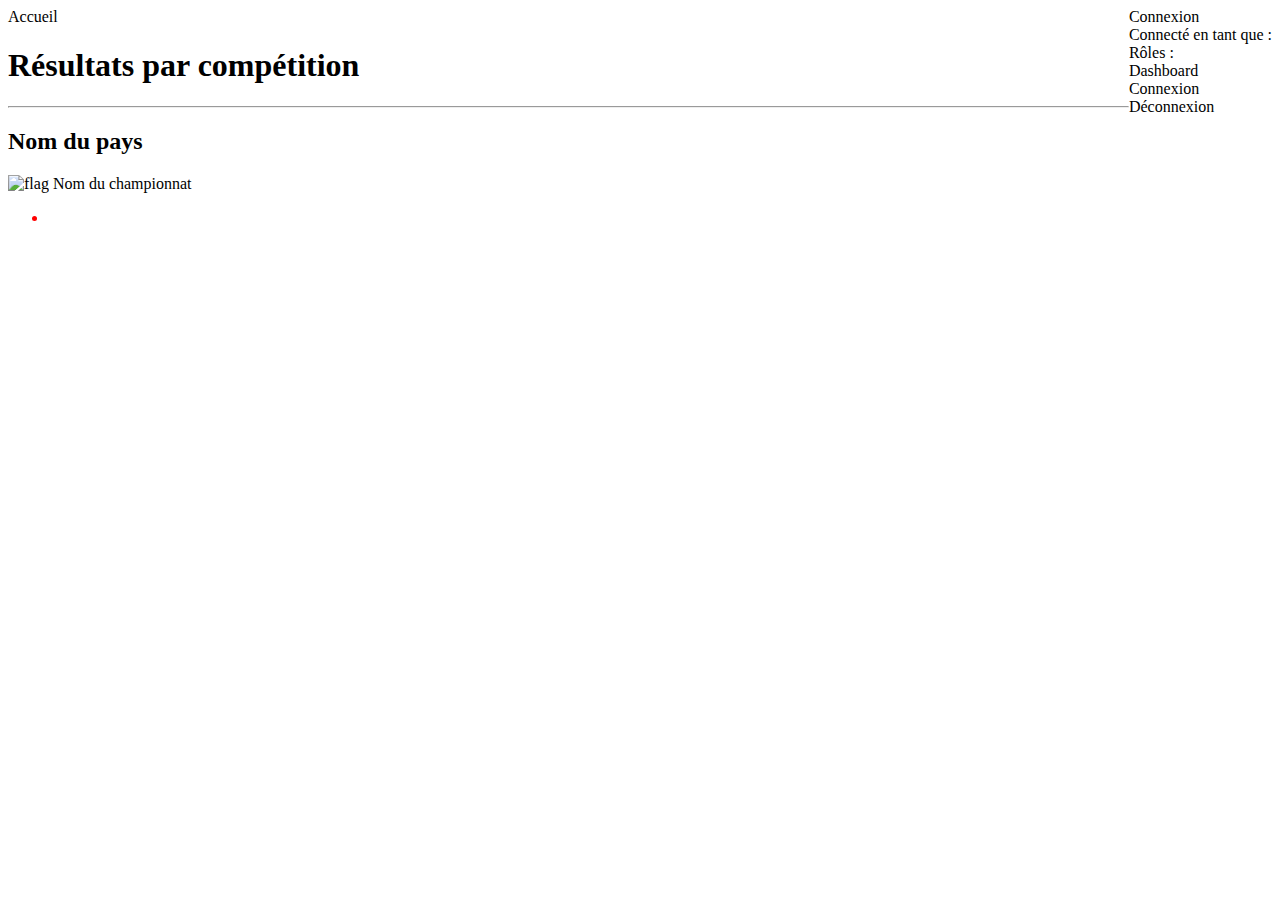
<file: GestionChampionnat/src/main/resources/templates/index.html>
<!DOCTYPE html>
<html xmlns:th="http://www.thymeleaf.org"
xmlns:sec="http://www.thymeleaf.org/extras/spring-security">
<head>
    <meta charset="UTF-8">
    <title>Résultats par compétition</title>
    <link rel="stylesheet" data-th-href="@{/css/style.css}" />
    <link rel="stylesheet" href="https://cdnjs.cloudflare.com/ajax/libs/font-awesome/4.7.0/css/font-awesome.min.css">
</head>
<header>
    <nav>
        <a data-th-href="@{/}">Accueil</a>

        <div style="float: right;">
            <div data-th-if="${#authorization.expression('isAnonymous()')}">
                <a data-th-href="@{/connexion}">Connexion</a>
            </div>

            <div data-th-if="${#authorization.expression('isAuthenticated()')}">
                <div>
                    Connecté en tant que : <span data-sec-authentication="name"></span><br/>
                    Rôles : <span data-th-text="${#authentication.authorities[0]}"></span>
                </div>

                <span data-th-if="${#authorization.expression('hasRole(''ADMIN'')')}">
                    <a data-th-href="@{/admin/dashboard}">Dashboard</a>
                </span>
                <div data-th-if="${#authorization.expression('isAnonymous()')}">
                    <a data-th-href="@{/connexion}">Connexion</a>
                </div>
                <a data-th-href="@{/logout}">Déconnexion</a>
            </div>
        </div>
    </nav>

</header>
<body>
<main>
    <h1>Résultats par compétition</h1>
    <hr>
    <div data-th-each="entry : ${countryChampionshipTeams}" class="championship-section">
        <h2 data-th-text="${entry.key.name}">Nom du pays</h2>

        <div class="championships">
            <a data-th-each="championShip : ${entry.value.keySet()}"
               data-th-href="@{/championship/{id}(id=${championShip.id})}">
                <img data-th-src="@{'/images/flags/' + ${entry.key.name.toLowerCase()} + '.png'}" alt="flag" />
                <span data-th-text="${championShip.name}">Nom du championnat</span>
            </a>
        </div>
    </div>

    <div data-th-if="${errors}">
        <ul>
            <li data-th-each="error : ${errors}" data-th-text="${error}" style="color: red;"></li>
        </ul>
    </div>
</main>
</body>
</html>
</file>
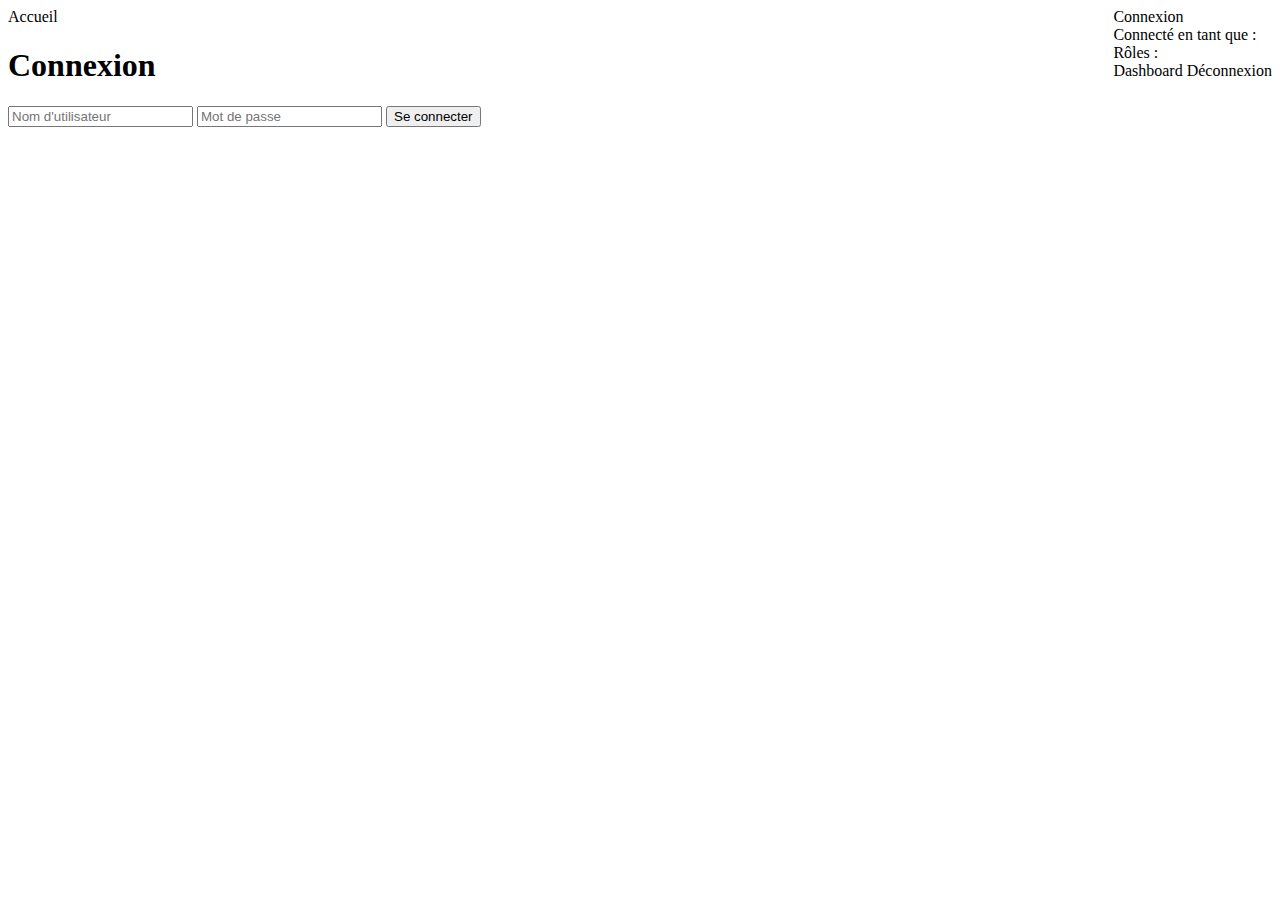
<file: GestionChampionnat/src/main/resources/templates/login.html>
<!DOCTYPE html>
<html lang="fr" xmlns:th="http://www.thymeleaf.org">
<head>
    <meta charset="UTF-8">
    <link rel="stylesheet" data-th-href="@{/css/style.css}" />
    <link rel="stylesheet" href="https://cdnjs.cloudflare.com/ajax/libs/font-awesome/4.7.0/css/font-awesome.min.css">

    <title>Gestion Championnat</title>
</head>
<body>
<header>
    <nav>
        <a data-th-href="@{/}">Accueil</a>

        <div style="float: right;">
            <div data-th-if="${#authorization.expression('isAnonymous()')}">
                <a data-th-href="@{/connexion}">Connexion</a>
            </div>

            <div data-th-if="${#authorization.expression('isAuthenticated()')}">
                <div>
                    Connecté en tant que : <span data-sec-authentication="name"></span><br/>
                    Rôles : <span data-th-text="${#authentication.authorities[0]}"></span>
                </div>

                <span data-th-if="${#authorization.expression('hasRole(''ADMIN'')')}">
                    <a data-th-href="@{/admin/dashboard}">Dashboard</a>
                </span>
                <a data-th-href="@{/logout}">Déconnexion</a>
            </div>
        </div>
    </nav>

</header>
<main>
    <h1>Connexion</h1>
    <form data-th-action="@{/connexion}" method="post">
        <input type="text" name="username" placeholder="Nom d'utilisateur" />
        <input type="password" name="password" placeholder="Mot de passe" />
        <button type="submit">Se connecter</button>
    </form>
</main>
</body>
</html>
</file>
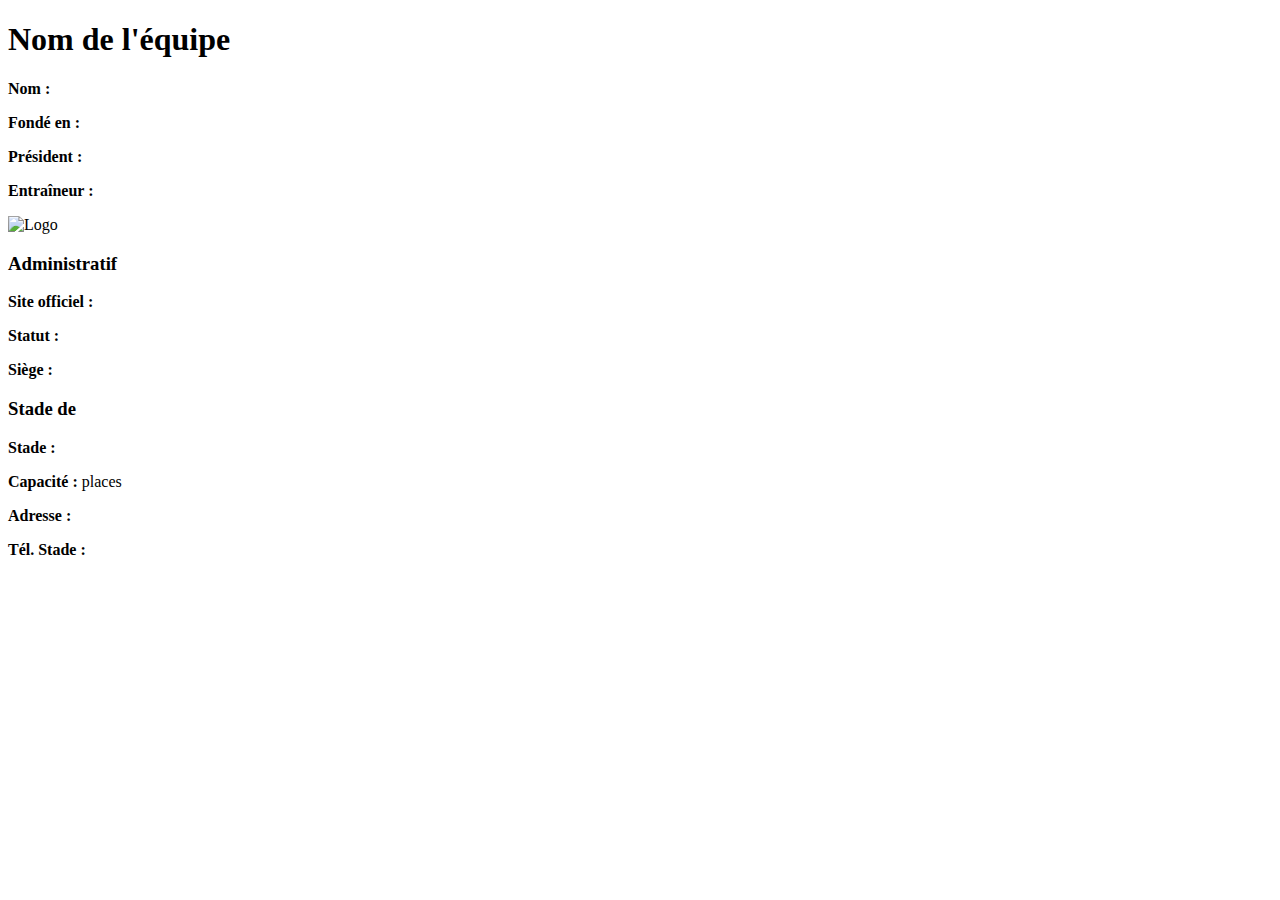
<file: GestionChampionnat/src/main/resources/templates/teams_details.html>
<!DOCTYPE html>
<html xmlns:th="http://www.thymeleaf.org">
<head>
    <title>Détails de l'équipe</title>
    <link rel="stylesheet" th:href="@{/css/style.css}">
</head>
<body>
<div class="team-container">
    <h1 th:text="${team.name}">Nom de l'équipe</h1>

    <div class="header-section">
        <div class="team-info">
            <p><strong>Nom :</strong> <span th:text="${team.name}"></span></p>
            <p><strong>Fondé en :</strong> <span th:text="${#temporals.format(team.creationDate, 'yyyy')}"></span></p>
            <p><strong>Président :</strong> <span th:text="${team.president}"></span></p>
            <p><strong>Entraîneur :</strong> <span th:text="${team.coach}"></span></p>
        </div>
        <div class="team-logo">
            <img th:src="@{${team.logo}}" alt="Logo" style="max-height: 120px;">
        </div>
    </div>

    <div class="admin-section">
        <h3>Administratif</h3>
        <p><strong>Site officiel :</strong> <a th:href="${team.webSite}" th:text="${team.webSite}"></a></p>
        <p><strong>Statut :</strong> <span th:text="${team.status}"></span></p>
        <p><strong>Siège :</strong> <br>
            <span th:text="${team.siege}"></span>
        </p>
    </div>

    <div class="stadium-section" th:if="${team.stadium != null}">
        <h3>Stade de <span th:text="${team.name}"></span></h3>
        <p><strong>Stade :</strong> <span th:text="${team.stadium.name}"></span></p>
        <p><strong>Capacité :</strong> <span th:text="${team.stadium.capacity}"></span> places</p>
        <p><strong>Adresse :</strong> <span th:text="${team.stadium.address}"></span></p>
        <p><strong>Tél. Stade :</strong> <span th:text="${team.stadium.phone}"></span></p>
    </div>
</div>
</body>
</html>
</file>
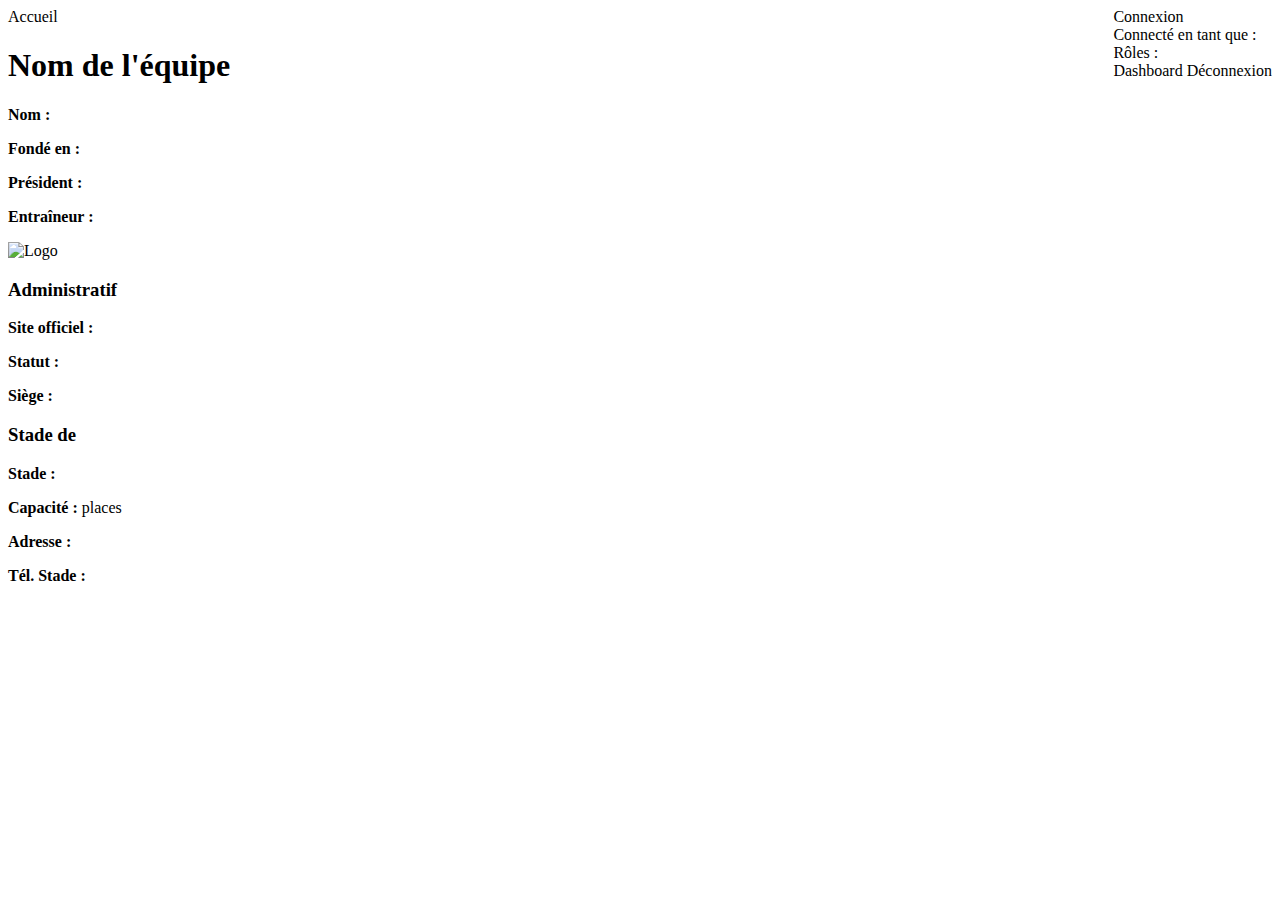
<file: GestionChampionnat/src/main/resources/templates/teamsdetails.html>
<!DOCTYPE html>
<html xmlns:th="http://www.thymeleaf.org">
<head>
    <title>Détails de l'équipe</title>
    <link rel="stylesheet" data-th-href="@{/css/style.css}" />
    <link rel="stylesheet" href="https://cdnjs.cloudflare.com/ajax/libs/font-awesome/4.7.0/css/font-awesome.min.css">
</head>
<header>
    <nav>
        <a data-th-href="@{/}">Accueil</a>

        <div style="float: right;">
            <div data-th-if="${#authorization.expression('isAnonymous()')}">
                <a data-th-href="@{/connexion}">Connexion</a>
            </div>

            <div data-th-if="${#authorization.expression('isAuthenticated()')}">
                <div>
                    Connecté en tant que : <span data-sec-authentication="name"></span><br/>
                    Rôles : <span data-th-text="${#authentication.authorities[0]}"></span>
                </div>

                <span data-th-if="${#authorization.expression('hasRole(''ADMIN'')')}">
                    <a data-th-href="@{/admin/dashboard}">Dashboard</a>
                </span>
                <a data-th-href="@{/logout}">Déconnexion</a>
            </div>
        </div>
    </nav>

</header>
<body>
<main>
    <div class="team-container">
        <h1 data-th-text="${team.name}">Nom de l'équipe</h1>

        <div class="header-section">
            <div class="team-info">
                <p><strong>Nom :</strong> <span data-th-text="${team.name}"></span></p>
                <p><strong>Fondé en :</strong> <span data-th-text="${#temporals.format(team.creationDate, 'yyyy')}"></span></p>
                <p><strong>Président :</strong> <span data-th-text="${team.president}"></span></p>
                <p><strong>Entraîneur :</strong> <span data-th-text="${team.coach}"></span></p>
            </div>
            <div class="team-logo">
                <img data-th-src="@{${team.logo}}" alt="Logo" style="max-height: 120px;">
            </div>
        </div>

        <div class="admin-section">
            <h3>Administratif</h3>
            <p><strong>Site officiel :</strong> <a data-th-href="${team.webSite}" data-th-text="${team.webSite}"></a></p>
            <p><strong>Statut :</strong> <span data-th-text="${team.status}"></span></p>
            <p><strong>Siège :</strong> <br>
                <span data-th-text="${team.siege}"></span>
            </p>
        </div>

        <div class="stadium-section" data-th-if="${team.stadium != null}">
            <h3>Stade de <span data-th-text="${team.name}"></span></h3>
            <p><strong>Stade :</strong> <span data-th-text="${team.stadium.name}"></span></p>
            <p><strong>Capacité :</strong> <span data-th-text="${team.stadium.capacity}"></span> places</p>
            <p><strong>Adresse :</strong> <span data-th-text="${team.stadium.address}"></span></p>
            <p><strong>Tél. Stade :</strong> <span data-th-text="${team.stadium.phone}"></span></p>
        </div>
    </div>
</main>
</body>
</html>
</file>
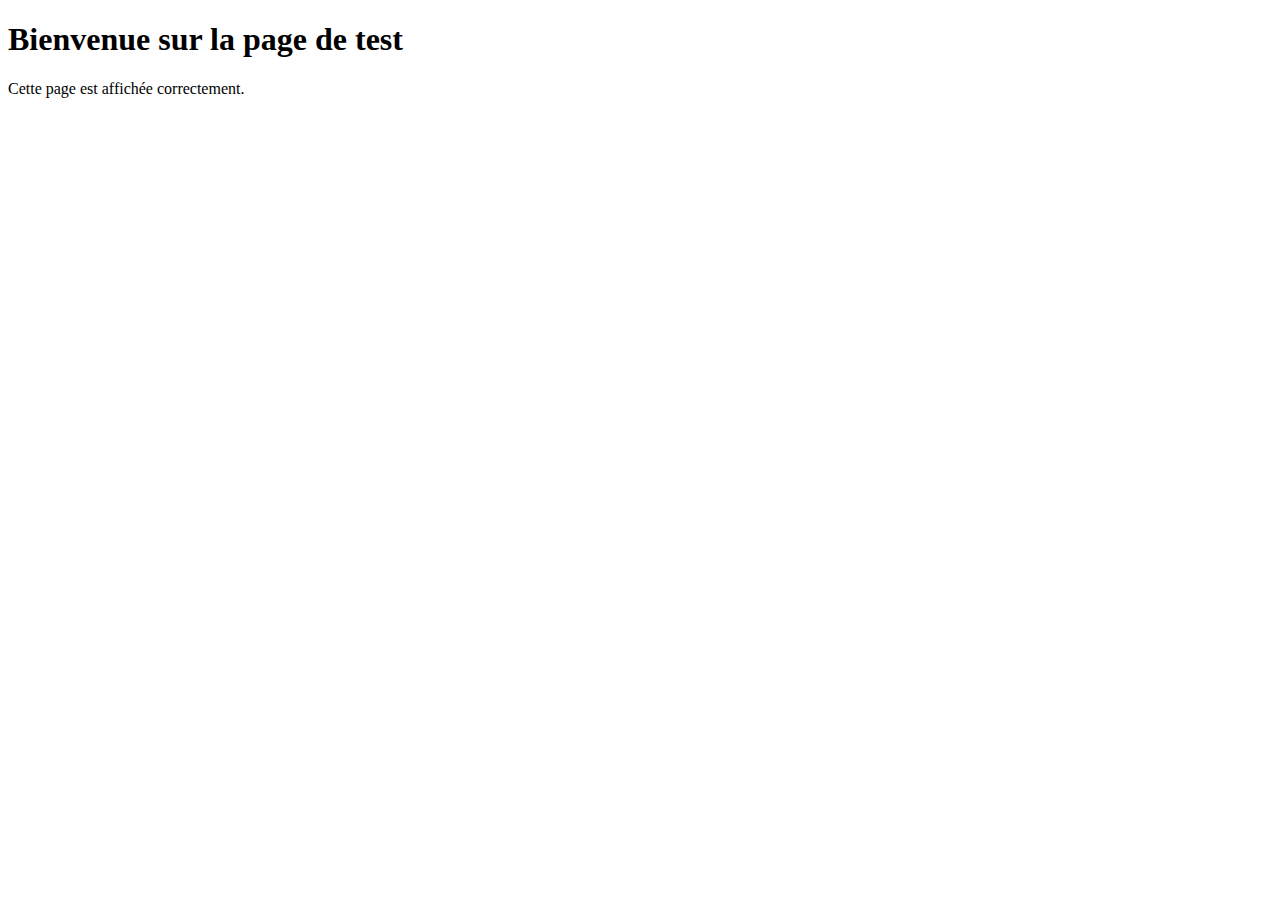
<file: GestionChampionnat/src/main/resources/templates/test.html>
<!-- src/main/resources/templates/test.html -->
<!DOCTYPE html>
<html xmlns:th="http://www.thymeleaf.org">
<head>
    <meta charset="UTF-8">
    <title>Page de test</title>
</head>
<body>
<h1>Bienvenue sur la page de test</h1>
<p>Cette page est affichée correctement.</p>
</body>
</html>
</file>
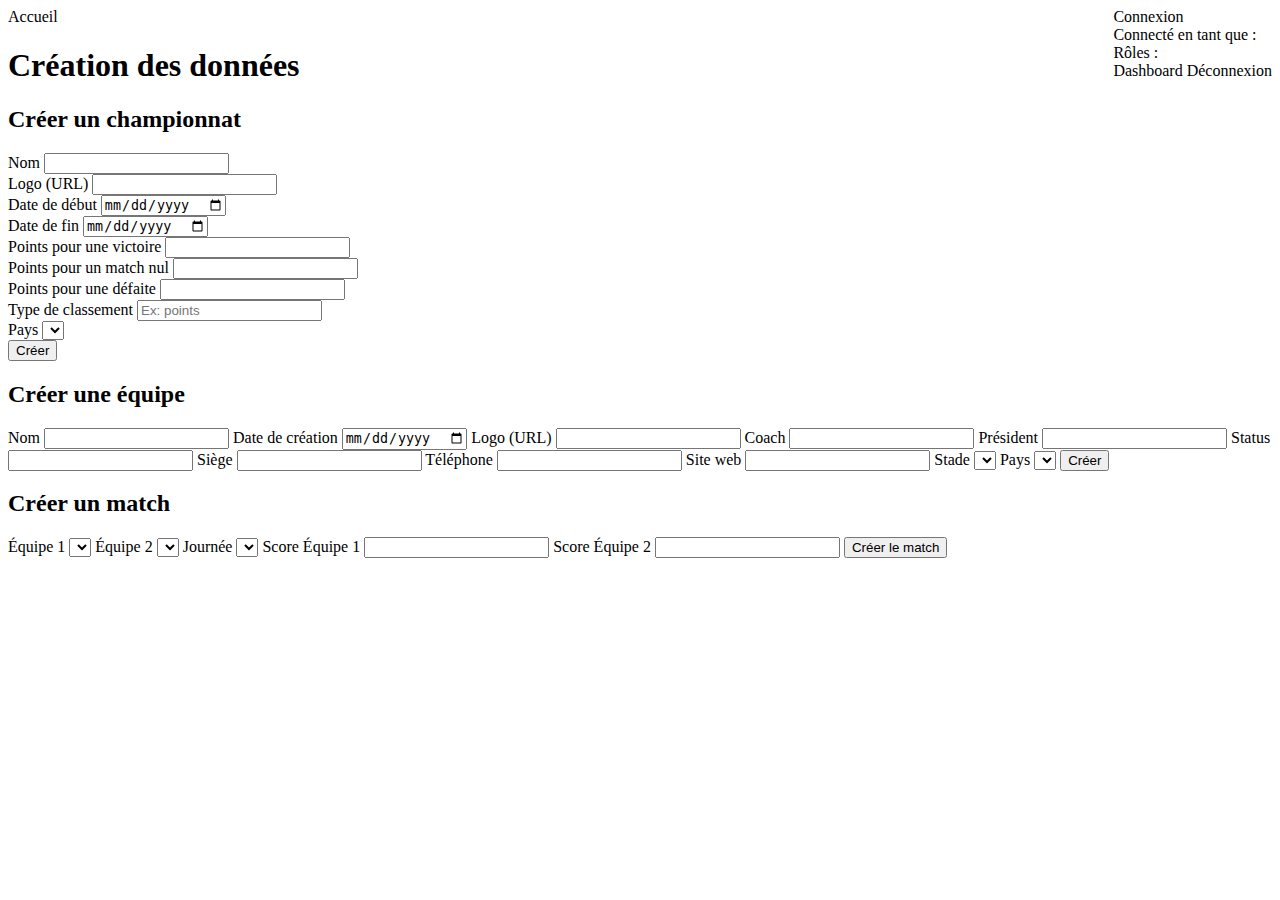
<file: GestionChampionnat/src/main/resources/templates/admin/dashboard.html>
<!DOCTYPE html>
<html xmlns:th="http://www.thymeleaf.org">
<head>
    <meta charset="UTF-8">
    <title>Admin - Création Données</title>
    <link rel="stylesheet" data-th-href="@{/css/style.css}" />
    <link rel="stylesheet" href="https://cdnjs.cloudflare.com/ajax/libs/font-awesome/4.7.0/css/font-awesome.min.css">
</head>
<header>
    <nav>
        <a data-th-href="@{/}">Accueil</a>

        <div style="float: right;">
            <div data-th-if="${#authorization.expression('isAnonymous()')}">
                <a data-th-href="@{/connexion}">Connexion</a>
            </div>

            <div data-th-if="${#authorization.expression('isAuthenticated()')}">
                <div>
                    Connecté en tant que : <span data-sec-authentication="name"></span><br/>
                    Rôles : <span data-th-text="${#authentication.authorities[0]}"></span>
                </div>

                <span data-th-if="${#authorization.expression('hasRole(''ADMIN'')')}">
                    <a data-th-href="@{/admin/dashboard}">Dashboard</a>
                </span>
                <a data-th-href="@{/logout}">Déconnexion</a>
            </div>
        </div>
    </nav>

</header>
<body>
    <main>
    <h1>Création des données</h1>

    <form data-th-action="@{/admin/championship/create}" method="post">
        <h2>Créer un championnat</h2>

        <div>
            <label>Nom</label>
            <input type="text" name="name" required>
        </div>

        <div>
            <label>Logo (URL)</label>
            <input type="text" name="logo">
        </div>

        <div>
            <label>Date de début</label>
            <input type="date" name="startDate" required>
        </div>

        <div>
            <label>Date de fin</label>
            <input type="date" name="endDate" required>
        </div>

        <div>
            <label>Points pour une victoire</label>
            <input type="number" name="wonPoint" required>
        </div>

        <div>
            <label>Points pour un match nul</label>
            <input type="number" name="drawPoint" required>
        </div>

        <div>
            <label>Points pour une défaite</label>
            <input type="number" name="lostPoint" required>
        </div>

        <div>
            <label>Type de classement</label>
            <input type="text" name="typeRanking" placeholder="Ex: points" required>
        </div>

        <div>
            <label>Pays</label>
            <select name="countryId">
                <option data-th-each="country : ${countries}"
                        data-th-value="${country.id}"
                        data-th-text="${country.name}">
                </option>
            </select>
        </div>

        <button type="submit">Créer</button>
    </form>

    <form data-th-action="@{/admin/team/create}" method="post">
        <h2>Créer une équipe</h2>
        <label>Nom</label>
        <input type="text" name="name" required>
        <label>Date de création</label>
        <input type="date" name="creationDate" required>
        <label>Logo (URL)</label>
        <input type="text" name="logo">
        <label>Coach</label>
        <input type="text" name="coach">
        <label>Président</label>
        <input type="text" name="president">
        <label>Status</label>
        <input type="text" name="status">
        <label>Siège</label>
        <input type="text" name="siege">
        <label>Téléphone</label>
        <input type="text" name="phone">
        <label>Site web</label>
        <input type="text" name="webSite">
        <label>Stade</label>
        <select name="stadiumId">
            <option data-th-each="stadium : ${stadiums}" data-th-value="${stadium.id}" data-th-text="${stadium.name}"></option></select>
        <label>Pays</label>
        <select name="countryId">
            <option data-th-each="country : ${countries}"
                    data-th-value="${country.id}"
                    data-th-text="${country.name}">
            </option>
        </select>
        <button type="submit">Créer</button>
    </form>

    <form data-th-action="@{/admin/game/create}" method="post">
        <h2>Créer un match</h2>
        <label for="team1Id">Équipe 1</label>
        <select id="team1Id" name="team1Id" required>
            <option data-th-each="team : ${teams}" data-th-value="${team.id}" data-th-text="${team.name}"></option>
        </select>

        <label for="team2Id">Équipe 2</label>
        <select id="team2Id" name="team2Id" required>
            <option data-th-each="team : ${teams}" data-th-value="${team.id}" data-th-text="${team.name}"></option>
        </select>

        <label for="dayId">Journée</label>
        <select id="dayId" name="dayId" required>
            <option data-th-each="day : ${days}" data-th-value="${day.id}" data-th-text="${day.number}"></option>
        </select>

        <label for="score1">Score Équipe 1</label>
        <input type="number" id="score1" name="score1" min="0" required>

        <label for="score2">Score Équipe 2</label>
        <input type="number" id="score2" name="score2" min="0" required>

        <button type="submit">Créer le match</button>
    </form>
    </main>
</body>
</html>
</file>
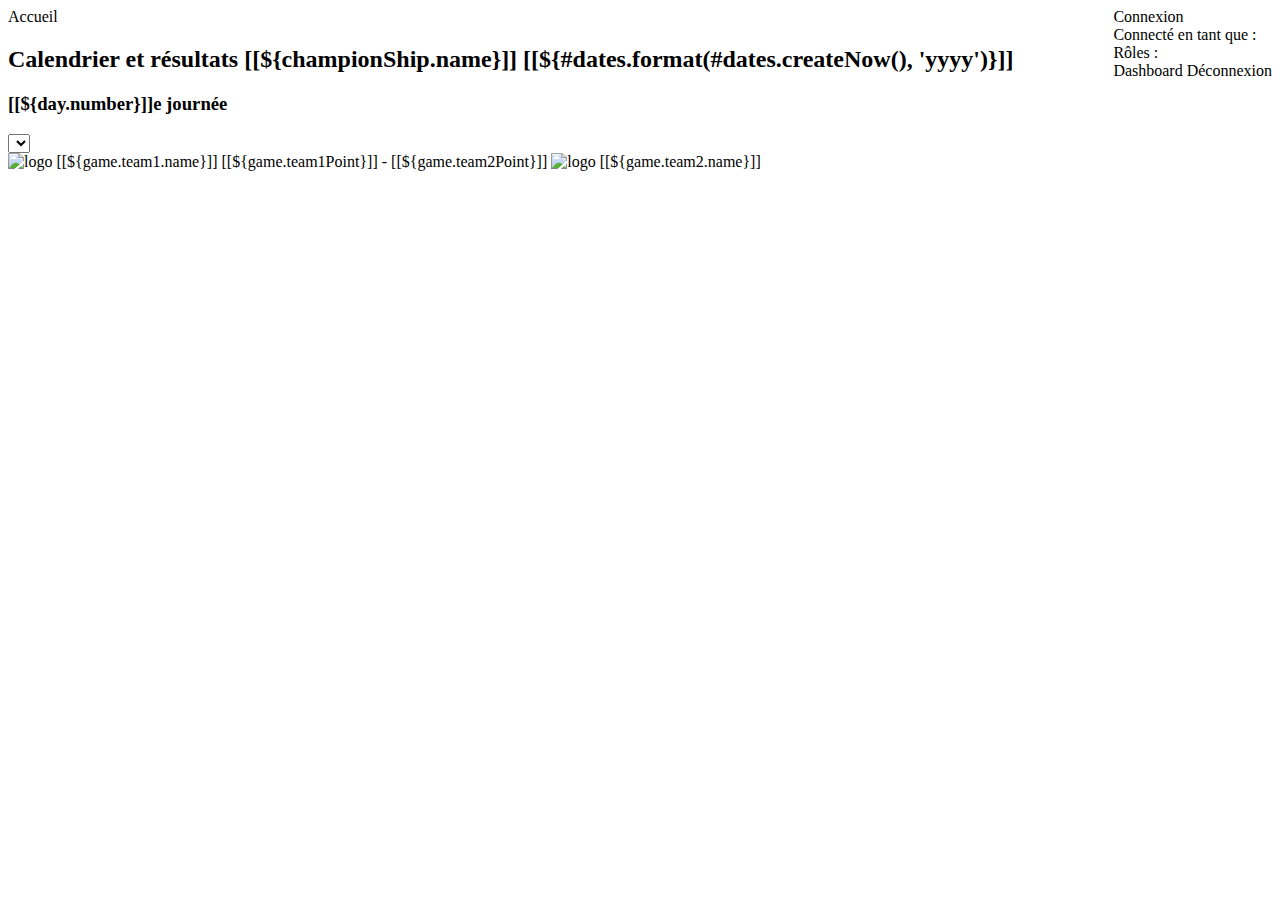
<file: GestionChampionnat/src/main/resources/templates/championship/day_results.html>
<!DOCTYPE html>
<html lang="fr" xmlns:th="http://www.thymeleaf.org">
<head>
    <meta charset="UTF-8">
    <title>Résultats journée [[${championShip.name}]]</title>
    <link rel="stylesheet" data-th-href="@{/css/style.css}" />
    <link rel="stylesheet" href="https://cdnjs.cloudflare.com/ajax/libs/font-awesome/4.7.0/css/font-awesome.min.css">
</head>
<header>
    <nav>
        <a data-th-href="@{/}">Accueil</a>

        <div style="float: right;">
            <div data-th-if="${#authorization.expression('isAnonymous()')}">
                <a data-th-href="@{/connexion}">Connexion</a>
            </div>

            <div data-th-if="${#authorization.expression('isAuthenticated()')}">
                <div>
                    Connecté en tant que : <span data-sec-authentication="name"></span><br/>
                    Rôles : <span data-th-text="${#authentication.authorities[0]}"></span>
                </div>

                <span data-th-if="${#authorization.expression('hasRole(''ADMIN'')')}">
                    <a data-th-href="@{/admin/dashboard}">Dashboard</a>
                </span>
                <a data-th-href="@{/logout}">Déconnexion</a>
            </div>
        </div>
    </nav>

</header>
<body>
    <main>
        <h2>Calendrier et résultats [[${championShip.name}]] [[${#dates.format(#dates.createNow(), 'yyyy')}]]</h2>
        <h3>[[${day.number}]]e journée</h3>

        <div data-th-each="game : ${games}" class="game-row">
            <div class="match-date">
                <div>
                    <select id="daySelect"
                            data-th-field="*{day.id}"
                            onchange="redirectToDay(this)">
                        <option data-th-each="d : ${championShip.days}"
                                data-th-value="${d.id}"
                                data-th-selected="${d.id} == ${day.id}"
                                data-th-text="${d.number} + 'e journée'">
                        </option>
                    </select>
                </div>

                <script data-th-inline="javascript">
                    function redirectToDay(selectElement) {
                        var selectedDayId = selectElement.value;
                        var championShipId = /*[[${championShip.id}]]*/ '0';
                        window.location.href = '/championship/' + championShipId + '/day/' + selectedDayId;
                    }
                </script>
            </div>
            <div class="match-info">
                <span class="team-name">
                    <img data-th-src="@{'/img/teams/' + ${game.team1.logo}}" alt="logo" width="20">
                    [[${game.team1.name}]]
                </span>

                <span class="score">
                    [[${game.team1Point}]] - [[${game.team2Point}]]
                </span>

                <span class="team-name">
                    <img data-th-src="@{'/img/teams/' + ${game.team2.logo}}" alt="logo" width="20">
                    [[${game.team2.name}]]
                </span>
            </div>
        </div>
    </main>
</body>
</html>
</file>
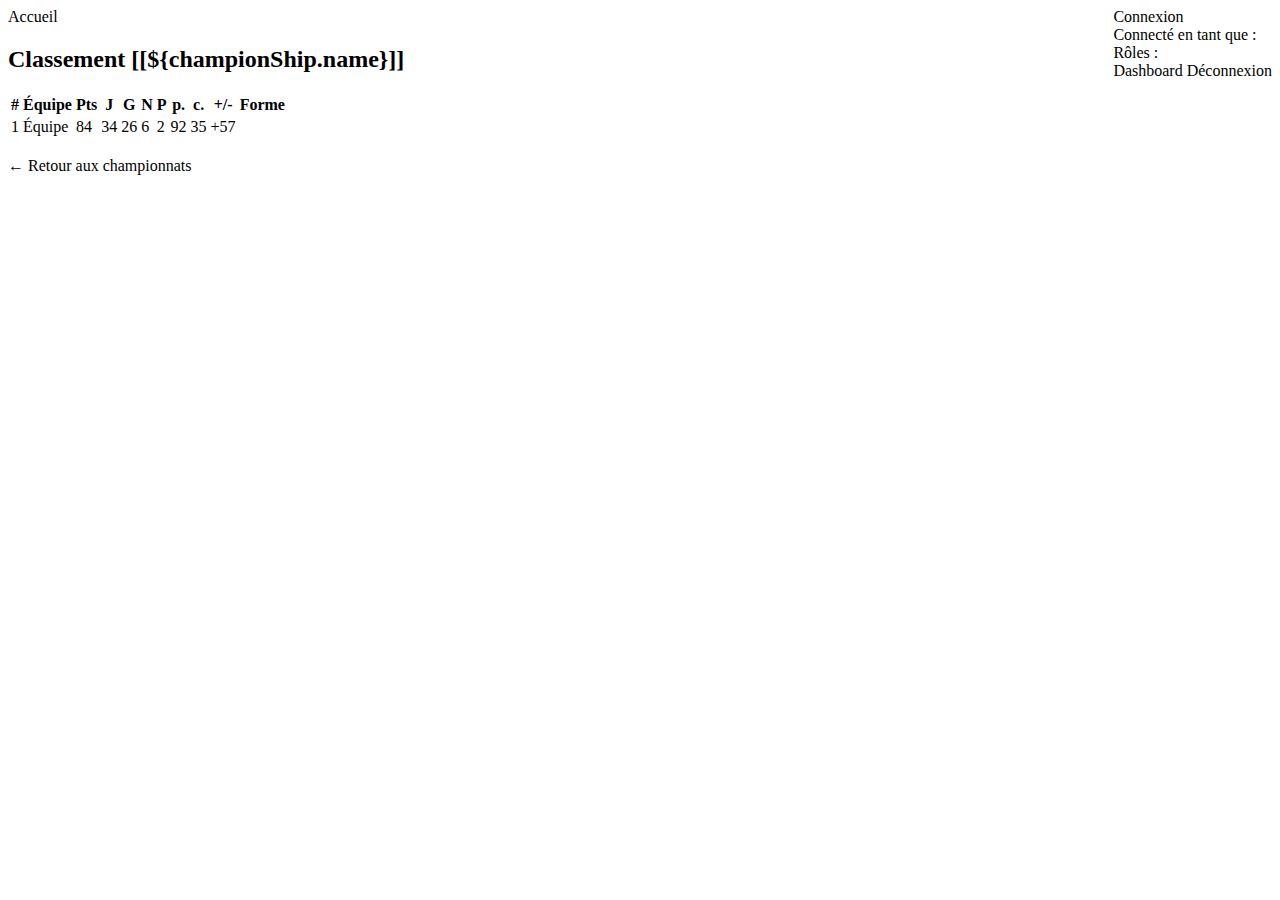
<file: GestionChampionnat/src/main/resources/templates/championship/ranking.html>
<!DOCTYPE html>
<html xmlns-th="http://www.thymeleaf.org">
<head>
    <title>Classement [[${championShip.name}]]</title>
    <link rel="stylesheet" data-th-href="@{/css/style.css}" />
    <link rel="stylesheet" href="https://cdnjs.cloudflare.com/ajax/libs/font-awesome/4.7.0/css/font-awesome.min.css">
</head>
<header>
    <nav>
        <a data-th-href="@{/}">Accueil</a>

        <div style="float: right;">
            <div data-th-if="${#authorization.expression('isAnonymous()')}">
                <a data-th-href="@{/connexion}">Connexion</a>
            </div>

            <div data-th-if="${#authorization.expression('isAuthenticated()')}">
                <div>
                    Connecté en tant que : <span data-sec-authentication="name"></span><br/>
                    Rôles : <span data-th-text="${#authentication.authorities[0]}"></span>
                </div>

                <span data-th-if="${#authorization.expression('hasRole(''ADMIN'')')}">
                    <a data-th-href="@{/admin/dashboard}">Dashboard</a>
                </span>
                <a data-th-href="@{/logout}">Déconnexion</a>
            </div>
        </div>
    </nav>

</header>
<body>
    <main>
        <h2>Classement [[${championShip.name}]]</h2>

        <table>
            <thead>
            <tr>
                <th>#</th>
                <th>Équipe</th>
                <th>Pts</th>
                <th>J</th>
                <th>G</th>
                <th>N</th>
                <th>P</th>
                <th>p.</th>
                <th>c.</th>
                <th>+/-</th>
                <th>Forme</th>
            </tr>
            </thead>
            <tbody>
            <tr data-th-each="teamRank, iStat : ${ranking}">
                <td data-th-text="${iStat.index + 1}">1</td>
                <td class="name" data-th-text="${teamRank.team.name}">Équipe</td>
                <td data-th-text="${teamRank.totalPoints}">84</td>
                <td data-th-text="${teamRank.playedGames}">34</td>
                <td data-th-text="${teamRank.wonGames}">26</td>
                <td data-th-text="${teamRank.drawGames}">6</td>
                <td data-th-text="${teamRank.lostGames}">2</td>
                <td data-th-text="${teamRank.goalsFor}">92</td>
                <td data-th-text="${teamRank.goalsAgainst}">35</td>
                <td data-th-text="${teamRank.goalsFor - teamRank.goalsAgainst}">+57</td>
                <td class="form">
                <span data-th-each="result : ${teamRank.lastResults}"
                      data-th-class="${result == 'W' ? 'win' : (result == 'D' ? 'draw' : (result == 'L' ? 'lose' : ''))}">
                </span>
                </td>
            </tr>
            </tbody>
        </table>

        <br/>
        <a data-th-href="@{/}">← Retour aux championnats</a>
    </main>
</body>
</html>
</file>
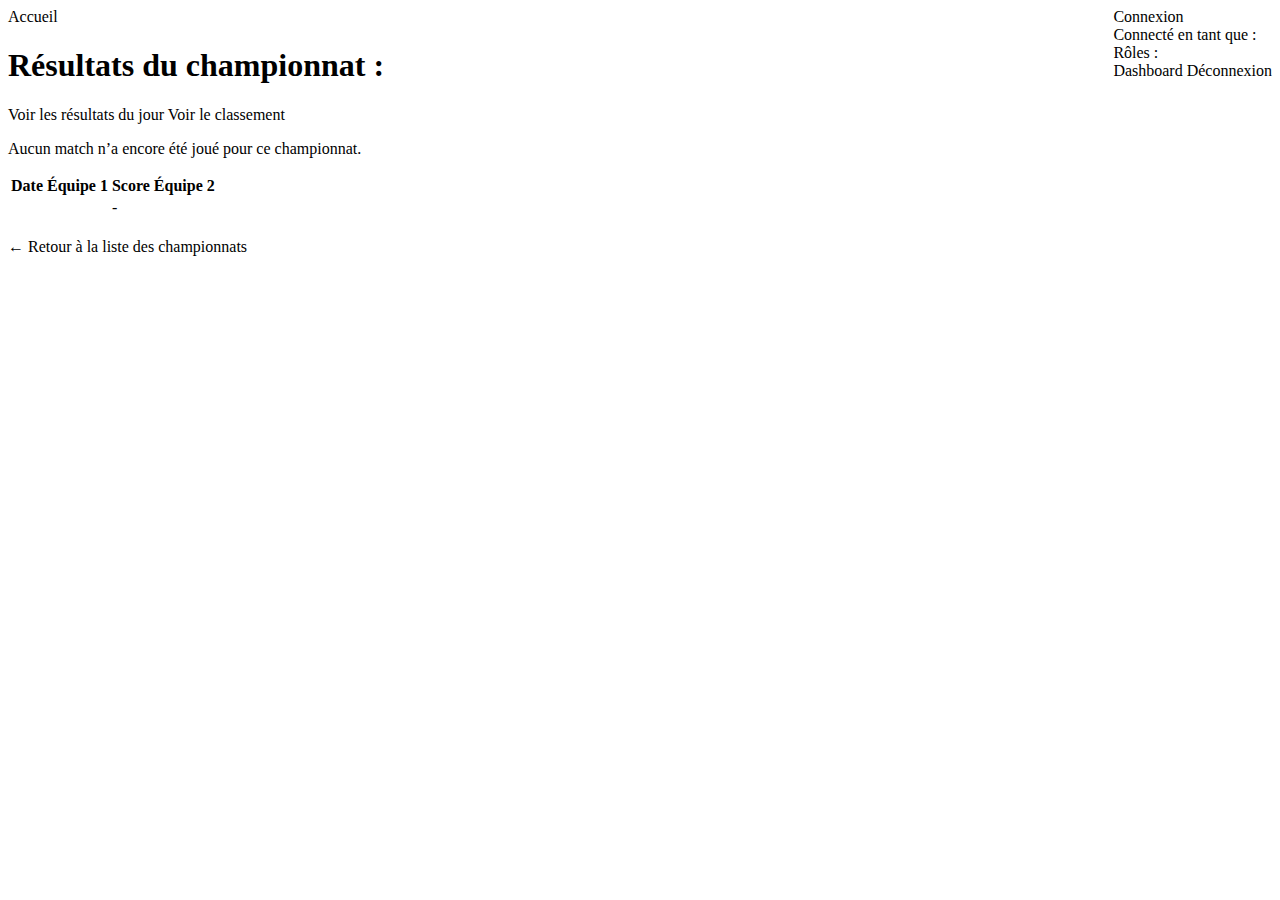
<file: GestionChampionnat/src/main/resources/templates/championship/results.html>
<!DOCTYPE html>
<html xmlns-th="http://www.thymeleaf.org">
<head>
    <title>Résultats - [[${championShip.name}]]</title>
    <link rel="stylesheet" data-th-href="@{/css/style.css}" />
    <link rel="stylesheet" href="https://cdnjs.cloudflare.com/ajax/libs/font-awesome/4.7.0/css/font-awesome.min.css">
</head>
<header>
    <nav>
        <a data-th-href="@{/}">Accueil</a>

        <div style="float: right;">
            <div data-th-if="${#authorization.expression('isAnonymous()')}">
                <a data-th-href="@{/connexion}">Connexion</a>
            </div>

            <div data-th-if="${#authorization.expression('isAuthenticated()')}">
                <div>
                    Connecté en tant que : <span data-sec-authentication="name"></span><br/>
                    Rôles : <span data-th-text="${#authentication.authorities[0]}"></span>
                </div>

                <span data-th-if="${#authorization.expression('hasRole(''ADMIN'')')}">
                    <a data-th-href="@{/admin/dashboard}">Dashboard</a>
                </span>
                <a data-th-href="@{/logout}">Déconnexion</a>
            </div>
        </div>
    </nav>

</header>
<body>
    <main>
    <h1>Résultats du championnat : <span data-th-text="${championShip.name}"></span></h1>
    <a data-th-href="@{/championship/{id}/day/{day}(id=${championShip.id}, day=${lastDayId})}">Voir les résultats du jour</a>
    <a data-th-href="@{/championship/{id}/ranking(id=${championShip.id})}">Voir le classement</a>

    <div data-th-if="${games.isEmpty()}">
        <p>Aucun match n’a encore été joué pour ce championnat.</p>
    </div>

    <div data-th-unless="${games.isEmpty()}">
        <table>
            <thead>
            <tr>
                <th>Date</th>
                <th>Équipe 1</th>
                <th>Score</th>
                <th>Équipe 2</th>
            </tr>
            </thead>
            <tbody>
            <tr data-th-each="game : ${games}">
                <td data-th-text="${game.day != null ? game.day.number : 'N/A'}"></td>
                <td>
                    <a data-th-href="@{/team/{id}(id=${game.team1.id})}" data-th-text="${game.team1.name}"></a>
                </td>
                <td>
                    <strong data-th-text="${game.team1Point}"></strong> - <strong data-th-text="${game.team2Point}"></strong>
                </td>
                <td>
                    <a data-th-href="@{/team/{id}(id=${game.team2.id})}" data-th-text="${game.team2.name}"></a>
                </td>
            </tr>
            </tbody>
        </table>
    </div>

    <br>
    <a data-th-href="@{/}">← Retour à la liste des championnats</a>
    </main>
</body>
</html>
</file>
